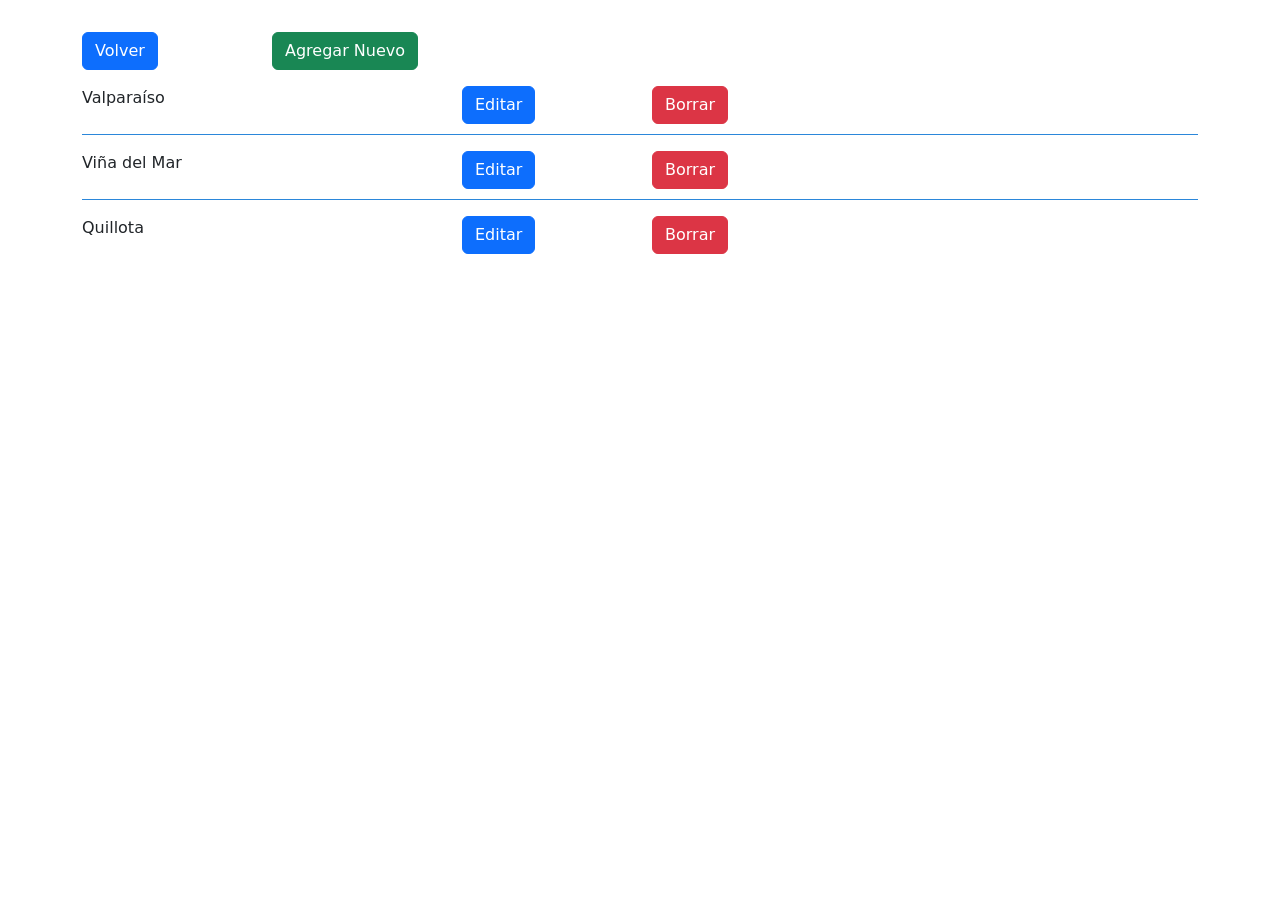
<file: admin_gimnasios.html>
<!DOCTYPE html>
<html lang="es">
<head>
	<meta charset="utf-8">
	<meta name="viewport" content="width=device-width, initial-scale=1">
	<title>Gimnasios</title>
	<link href="https://cdn.jsdelivr.net/npm/bootstrap@5.3.3/dist/css/bootstrap.min.css" rel="stylesheet" integrity="sha384-QWTKZyjpPEjISv5WaRU9OFeRpok6YctnYmDr5pNlyT2bRjXh0JMhjY6hW+ALEwIH" crossorigin="anonymous">

	<link rel="icon" href="https://cftpucv.cl/wp-content/uploads/2022/08/cropped-LOGO-isotipo-favicon-02-270x270.jpg" type="image/jpg">
	<link rel="stylesheet" href="https://cdn.jsdelivr.net/npm/bootstrap-icons@1.11.3/font/bootstrap-icons.min.css">
	<link rel="stylesheet" id="et-builder-googlefonts-cached-css" href="https://fonts.googleapis.com/css?family=Poppins:100,100italic,200,200italic,300,300italic,regular,italic,500,500italic,600,600italic,700,700italic,800,800italic,900,900italic&amp;subset=latin,latin-ext&amp;display=swap" type="text/css" media="all">
	<link rel="stylesheet" type="text/css" href="./css/styles_admin.css">
	<link rel="stylesheet" type="text/css" href="./css/styles_admin_media.css">
	
</head>
<body>

	<div class="container admin__container-adjust">
		<div class="row admin__list_item-upper-buttons">
			<div class="col-4 col-sm-2">
				<a class="btn btn-primary" href="/admin_main.html" >
					Volver
				</a>
			</div>
			<div class="col-7  col-sm-4 col-md-3">
				<a class="btn btn-success"  >
					Agregar Nuevo
				</a>
			</div>
				
		</div>
		<div class="row">
			<div class="col-12 col-sm-4">
				<p>Valparaíso</p>
			</div>
			<div class="col-3 col-sm-2 ">
				<a class="btn btn-primary" href="/admin_gimnasios_editar.html" >
					  Editar
				</a>
			</div>
			<div class="col-3 col-sm-2 ">
				<a class="btn btn-danger" >
					  Borrar
				</a>
			</div>
		</div>
		<div class="admin__separator"></div>
		<div class="row ">
			<div class="col-12 col-sm-4">
				<p>Viña del Mar</p>
			</div>
			<div class="col-3 col-sm-2 ">
				<a class="btn btn-primary" href="/admin_gimnasios_editar.html" >
					  Editar
				</a>
			</div>
			<div class="col-3 col-sm-2 ">
				<a class="btn btn-danger" >
					  Borrar
				</a>
			</div>
		</div>
		<div class="admin__separator"></div>
		<div class="row">
			<div class="col-12 col-sm-4">
				<p>Quillota</p>
			</div>
			<div class="col-3 col-sm-2">
				<a class="btn btn-primary" href="/admin_gimnasios_editar.html" >
					  Editar
				</a>
			</div>
			<div class="col-3 col-sm-2">
				<a class="btn btn-danger" >
					  Borrar
				</a>
			</div>
		</div>
		
	</div>
	
	<script src="https://cdn.jsdelivr.net/npm/bootstrap@5.3.3/dist/js/bootstrap.bundle.min.js" integrity="sha384-YvpcrYf0tY3lHB60NNkmXc5s9fDVZLESaAA55NDzOxhy9GkcIdslK1eN7N6jIeHz" crossorigin="anonymous"></script>

	<script>
		
	</script>
</body>
</html>
</file>
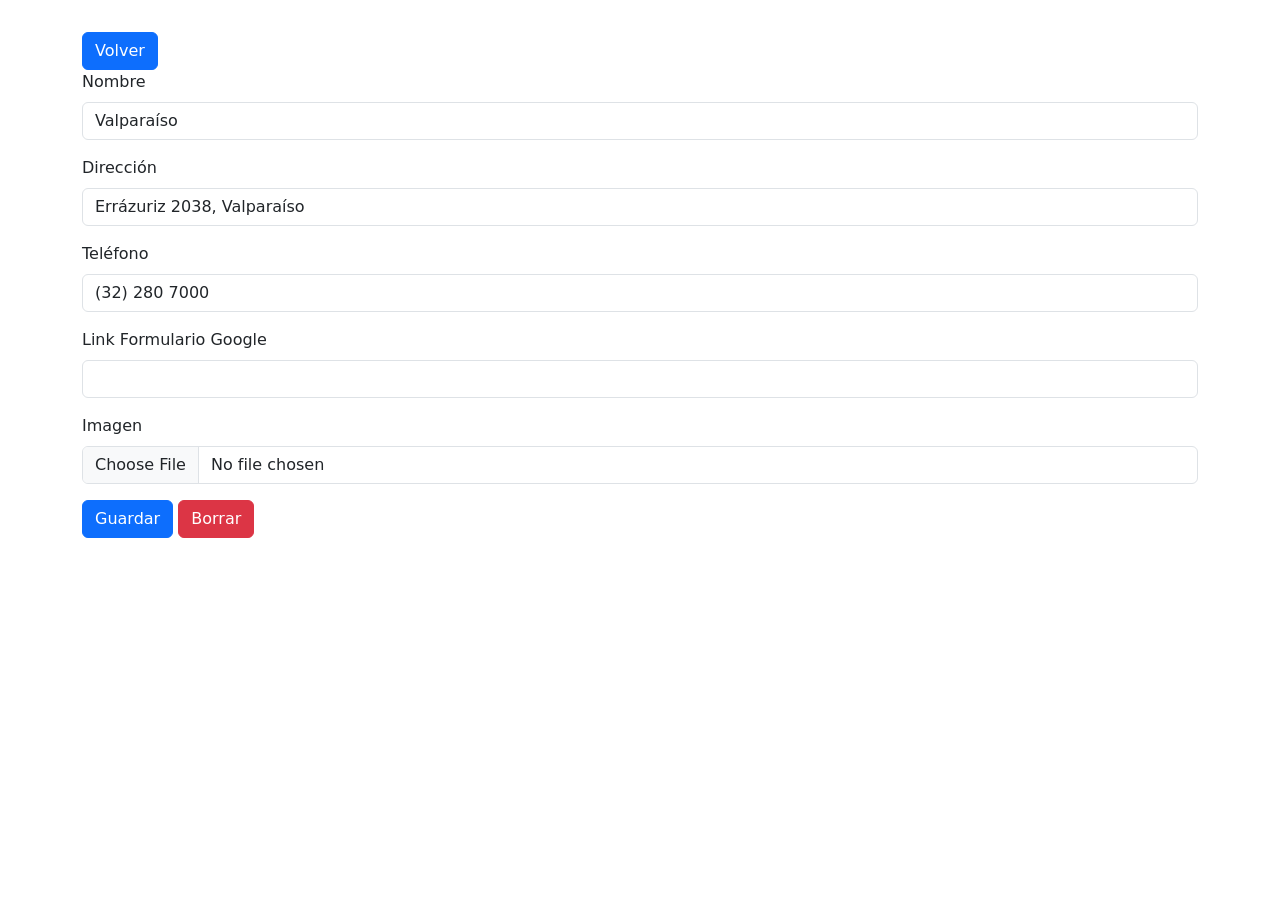
<file: admin_gimnasios_editar.html>
<!DOCTYPE html>
<html lang="es">
<head>
	<meta charset="utf-8">
	<meta name="viewport" content="width=device-width, initial-scale=1">
	<title>Edición Gimnasios</title>
	<link href="https://cdn.jsdelivr.net/npm/bootstrap@5.3.3/dist/css/bootstrap.min.css" rel="stylesheet" integrity="sha384-QWTKZyjpPEjISv5WaRU9OFeRpok6YctnYmDr5pNlyT2bRjXh0JMhjY6hW+ALEwIH" crossorigin="anonymous">

	<link rel="icon" href="https://cftpucv.cl/wp-content/uploads/2022/08/cropped-LOGO-isotipo-favicon-02-270x270.jpg" type="image/jpg">
	<link rel="stylesheet" href="https://cdn.jsdelivr.net/npm/bootstrap-icons@1.11.3/font/bootstrap-icons.min.css">
	<link rel="stylesheet" id="et-builder-googlefonts-cached-css" href="https://fonts.googleapis.com/css?family=Poppins:100,100italic,200,200italic,300,300italic,regular,italic,500,500italic,600,600italic,700,700italic,800,800italic,900,900italic&amp;subset=latin,latin-ext&amp;display=swap" type="text/css" media="all">
	<link rel="stylesheet" type="text/css" href="./css/styles_admin.css">
	<link rel="stylesheet" type="text/css" href="./css/styles_media.css">
</head>
<body>

	<div class="container admin__container-adjust">
		<div class="row admin__list_item ">
			<div class="col-1">
				<a class="btn btn-primary" href="/admin_gimnasios.html" >
					Volver
				</a>
			</div>
				
		</div>
		<form id="myForm">
		  <div class="mb-3">
		    <label for="exampleInputEmail1" class="form-label">Nombre</label>
		    <input type="email" class="form-control" id="exampleInputEmail1" aria-describedby="emailHelp" value="Valparaíso">
		  </div>
		  
		  <div class="mb-3">
		    <label for="exampleInputDireccion" class="form-label">Dirección</label>
		    <input type="text" class="form-control" id="exampleInputDireccion" aria-describedby="telefonoHelp" value="Errázuriz 2038, Valparaíso">
		  </div>

		  <div class="mb-3">
		    <label for="exampleInputTelefono" class="form-label">Teléfono</label>
		    <input type="text" class="form-control" id="exampleInputTelefono" aria-describedby="telefonoHelp" value="(32) 280 7000">
		  </div>

		  <div class="mb-3">
		    <label for="exampleInputFormulario" class="form-label">Link Formulario Google</label>
		    <input type="text" class="form-control" id="exampleInputFormulario" aria-describedby="telefonoHelp">
		  </div>

		  <div class="mb-3">
		    <label for="exampleInputFormulario" class="form-label">Imagen</label>
		    <input type="file" class="form-control" id="exampleInputFormulario" aria-describedby="telefonoHelp">
		  </div>
		  
		  <button type="submit" class="btn btn-primary" >Guardar</button>
		  <button type="submit" class="btn btn-danger" >Borrar</button>
		</form>
	</div>

		


	<script src="https://cdn.jsdelivr.net/npm/bootstrap@5.3.3/dist/js/bootstrap.bundle.min.js" integrity="sha384-YvpcrYf0tY3lHB60NNkmXc5s9fDVZLESaAA55NDzOxhy9GkcIdslK1eN7N6jIeHz" crossorigin="anonymous"></script>

	<script type="text/javascript">
		 
	</script>
</body>
</html>
</file>
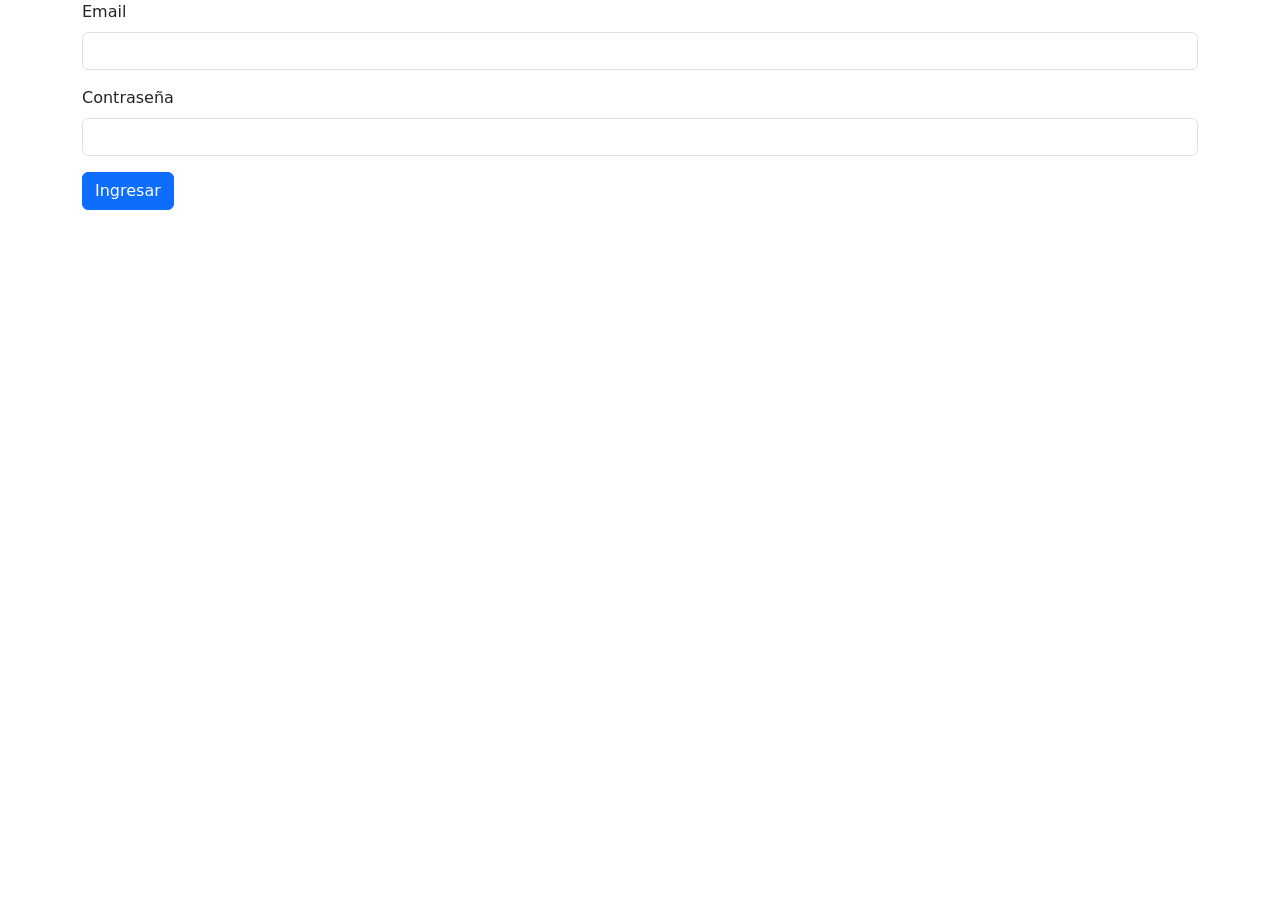
<file: admin_login.html>
<!DOCTYPE html>
<html lang="es">
<head>
	<meta charset="utf-8">
	<meta name="viewport" content="width=device-width, initial-scale=1">
	<title>Admin Login</title>
	<link href="https://cdn.jsdelivr.net/npm/bootstrap@5.3.3/dist/css/bootstrap.min.css" rel="stylesheet" integrity="sha384-QWTKZyjpPEjISv5WaRU9OFeRpok6YctnYmDr5pNlyT2bRjXh0JMhjY6hW+ALEwIH" crossorigin="anonymous">

	<link rel="icon" href="https://cftpucv.cl/wp-content/uploads/2022/08/cropped-LOGO-isotipo-favicon-02-270x270.jpg" type="image/jpg">
	<link rel="stylesheet" href="https://cdn.jsdelivr.net/npm/bootstrap-icons@1.11.3/font/bootstrap-icons.min.css">
	<link rel="stylesheet" id="et-builder-googlefonts-cached-css" href="https://fonts.googleapis.com/css?family=Poppins:100,100italic,200,200italic,300,300italic,regular,italic,500,500italic,600,600italic,700,700italic,800,800italic,900,900italic&amp;subset=latin,latin-ext&amp;display=swap" type="text/css" media="all">
	<link rel="stylesheet" type="text/css" href="./css/styles.css">
	<link rel="stylesheet" type="text/css" href="./css/styles_media.css">
</head>
<body>

	<div class="container">
		<form id="myForm">
		  <div class="mb-3">
		    <label for="exampleInputEmail1" class="form-label">Email</label>
		    <input type="email" class="form-control" id="exampleInputEmail1" aria-describedby="emailHelp">
		    <div id="emailHelp" class="form-text"></div>
		  </div>
		  <div class="mb-3">
		    <label for="exampleInputPassword1" class="form-label">Contraseña</label>
		    <input type="password" class="form-control" id="exampleInputPassword1">
		  </div>
		  <!-- <div class="mb-3 form-check">
		    <input type="checkbox" class="form-check-input" id="exampleCheck1">
		    <label class="form-check-label" for="exampleCheck1"></label>
		  </div> -->
		  <button type="submit" class="btn btn-primary" >Ingresar</button>
		</form>
	</div>

		


	<script src="https://cdn.jsdelivr.net/npm/bootstrap@5.3.3/dist/js/bootstrap.bundle.min.js" integrity="sha384-YvpcrYf0tY3lHB60NNkmXc5s9fDVZLESaAA55NDzOxhy9GkcIdslK1eN7N6jIeHz" crossorigin="anonymous"></script>

	<script type="text/javascript">
		 document.getElementById("myForm").addEventListener("submit", function (event) {
		    event.preventDefault(); // Prevent the default form submission behavior
		    window.location.href = "/admin_main.html"; // Redirect to the new URL
		  });
	</script>
</body>
</html>
</file>
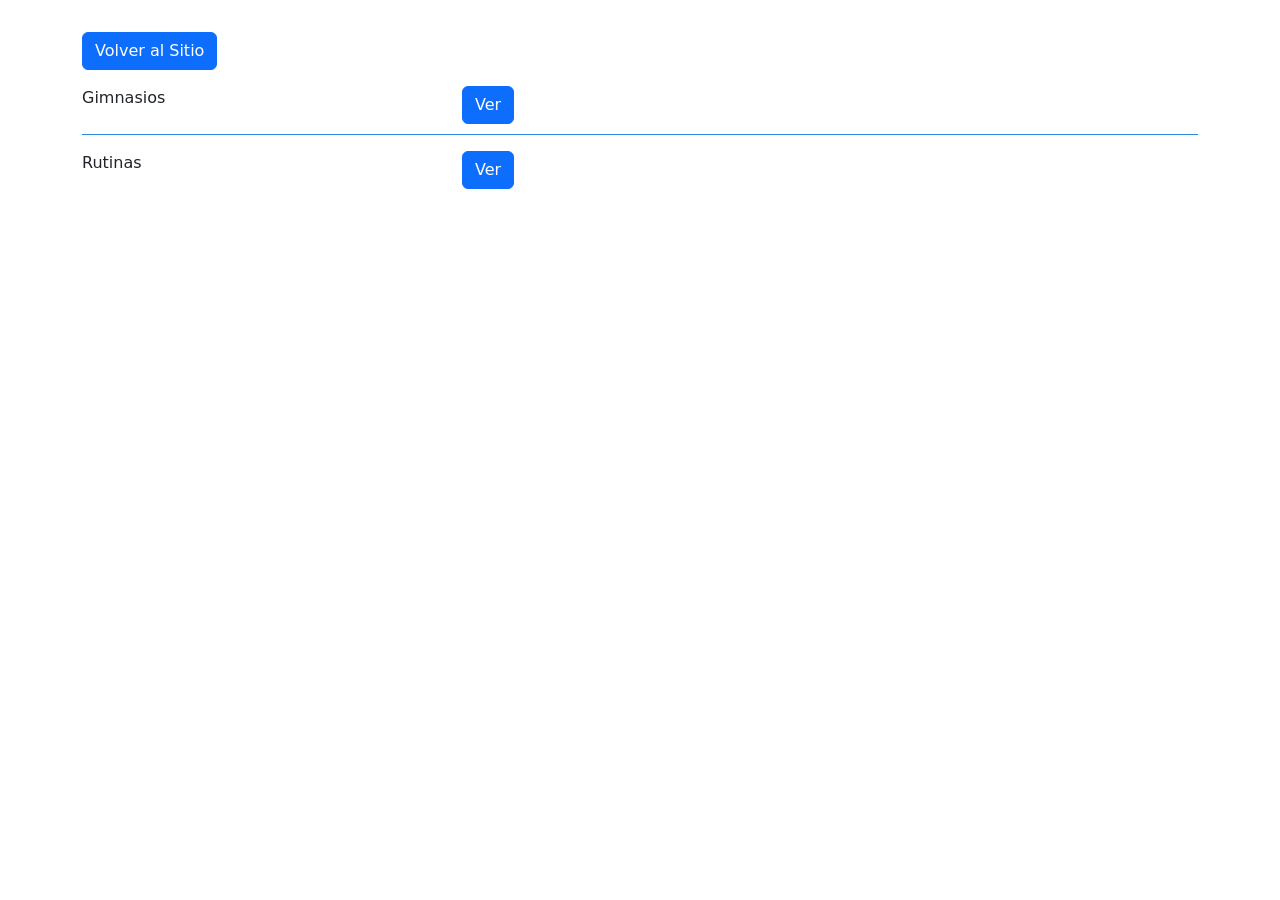
<file: admin_main.html>
<!DOCTYPE html>
<html lang="es">
<head>
	<meta charset="utf-8">
	<meta name="viewport" content="width=device-width, initial-scale=1">
	<title>Admin</title>
	<link href="https://cdn.jsdelivr.net/npm/bootstrap@5.3.3/dist/css/bootstrap.min.css" rel="stylesheet" integrity="sha384-QWTKZyjpPEjISv5WaRU9OFeRpok6YctnYmDr5pNlyT2bRjXh0JMhjY6hW+ALEwIH" crossorigin="anonymous">

	<link rel="icon" href="https://cftpucv.cl/wp-content/uploads/2022/08/cropped-LOGO-isotipo-favicon-02-270x270.jpg" type="image/jpg">
	<link rel="stylesheet" href="https://cdn.jsdelivr.net/npm/bootstrap-icons@1.11.3/font/bootstrap-icons.min.css">
	<link rel="stylesheet" id="et-builder-googlefonts-cached-css" href="https://fonts.googleapis.com/css?family=Poppins:100,100italic,200,200italic,300,300italic,regular,italic,500,500italic,600,600italic,700,700italic,800,800italic,900,900italic&amp;subset=latin,latin-ext&amp;display=swap" type="text/css" media="all">
	<link rel="stylesheet" type="text/css" href="./css/styles_admin.css">
	<link rel="stylesheet" type="text/css" href="./css/styles_admin_media.css">
	
</head>
<body>

	<div class="container admin__container-adjust">
		<div class="row  admin__list_item-upper-buttons">
			<div class="col-3 col-sm-2">
				<a class="btn btn-primary" href="/index.html" >
					Volver al Sitio
				</a>
			</div>
			
				
		</div>
		<div class="row ">
			<div class="col-12 col-sm-4 ">
				<p>Gimnasios</p>
			</div>
			<div class="col-12 col-sm-1 ">
				<a class="btn btn-primary" href="/admin_gimnasios.html" >
					  Ver
				</a>
			</div>
		</div>
		<div class="admin__separator"></div>
		<div class="row ">
			<div class="col-12 col-sm-4">
				<p>Rutinas</p>
			</div>
			<div class="col-12 col-sm-1">
				<a class="btn btn-primary" href="/admin_rutinas.html" >
					  Ver
				</a>
			</div>
		</div>
	</div>
	
	<script src="https://cdn.jsdelivr.net/npm/bootstrap@5.3.3/dist/js/bootstrap.bundle.min.js" integrity="sha384-YvpcrYf0tY3lHB60NNkmXc5s9fDVZLESaAA55NDzOxhy9GkcIdslK1eN7N6jIeHz" crossorigin="anonymous"></script>

	<script>
		
	</script>
</body>
</html>
</file>
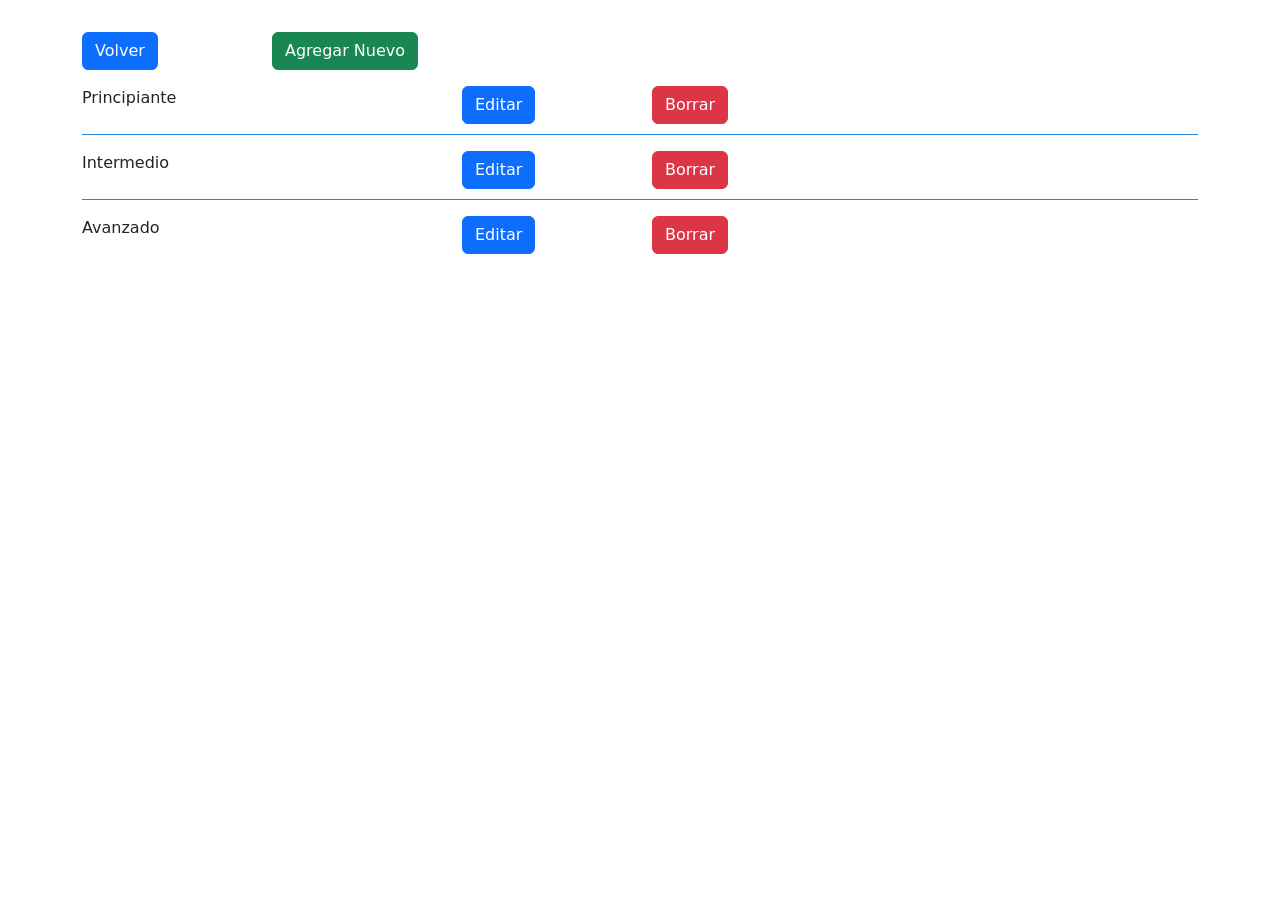
<file: admin_rutinas.html>
<!DOCTYPE html>
<html lang="es">
<head>
	<meta charset="utf-8">
	<meta name="viewport" content="width=device-width, initial-scale=1">
	<title>Rutinas</title>
	<link href="https://cdn.jsdelivr.net/npm/bootstrap@5.3.3/dist/css/bootstrap.min.css" rel="stylesheet" integrity="sha384-QWTKZyjpPEjISv5WaRU9OFeRpok6YctnYmDr5pNlyT2bRjXh0JMhjY6hW+ALEwIH" crossorigin="anonymous">

	<link rel="icon" href="https://cftpucv.cl/wp-content/uploads/2022/08/cropped-LOGO-isotipo-favicon-02-270x270.jpg" type="image/jpg">
	<link rel="stylesheet" href="https://cdn.jsdelivr.net/npm/bootstrap-icons@1.11.3/font/bootstrap-icons.min.css">
	<link rel="stylesheet" id="et-builder-googlefonts-cached-css" href="https://fonts.googleapis.com/css?family=Poppins:100,100italic,200,200italic,300,300italic,regular,italic,500,500italic,600,600italic,700,700italic,800,800italic,900,900italic&amp;subset=latin,latin-ext&amp;display=swap" type="text/css" media="all">
	<link rel="stylesheet" type="text/css" href="./css/styles_admin.css">
	<link rel="stylesheet" type="text/css" href="./css/styles_admin_media.css">
	
</head>
<body>

	<div class="container admin__container-adjust">
		<div class="row  admin__list_item-upper-buttons">
			<div class="col-4 col-sm-2">
				<a class="btn btn-primary" href="/admin_main.html" >
					Volver
				</a>
			</div>
			<div class="col-7  col-sm-4 col-md-3">
				<a class="btn btn-success"  >
					Agregar Nuevo
				</a>
			</div>
				
		</div>
		<div class="row">
			<div class="col-12 col-sm-4">
				<p>Principiante</p>
			</div>
			<div class="col-3 col-sm-2 ">
				<a class="btn btn-primary" href="/admin_rutinas_editar.html" >
					  Editar
				</a>
			</div>
			<div class="col-3 col-sm-2 ">
				<a class="btn btn-danger" >
					  Borrar
				</a>
			</div>
		</div>
		<div class="admin__separator"></div>
		<div class="row">
			<div class="col-12 col-sm-4">
				<p>Intermedio</p>
			</div>
			<div class="col-3 col-sm-2">
				<a class="btn btn-primary" href="/admin_rutinas_editar.html" >
					  Editar
				</a>
			</div>
			<div class="col-3 col-sm-2">
				<a class="btn btn-danger" >
					  Borrar
				</a>
			</div>
		</div>
		<div class="admin__separator"></div>
		<div class="row">
			<div class="col-12 col-sm-4">
				<p>Avanzado</p>
			</div>
			<div class="col-3 col-sm-2 ">
				<a class="btn btn-primary" href="/admin_rutinas_editar.html" >
					  Editar
				</a>
			</div>
			<div class="col-3 col-sm-2 ">
				<a class="btn btn-danger" >
					  Borrar
				</a>
			</div>
		</div>
		
	</div>
	
	<script src="https://cdn.jsdelivr.net/npm/bootstrap@5.3.3/dist/js/bootstrap.bundle.min.js" integrity="sha384-YvpcrYf0tY3lHB60NNkmXc5s9fDVZLESaAA55NDzOxhy9GkcIdslK1eN7N6jIeHz" crossorigin="anonymous"></script>

	<script>
		
	</script>
</body>
</html>
</file>
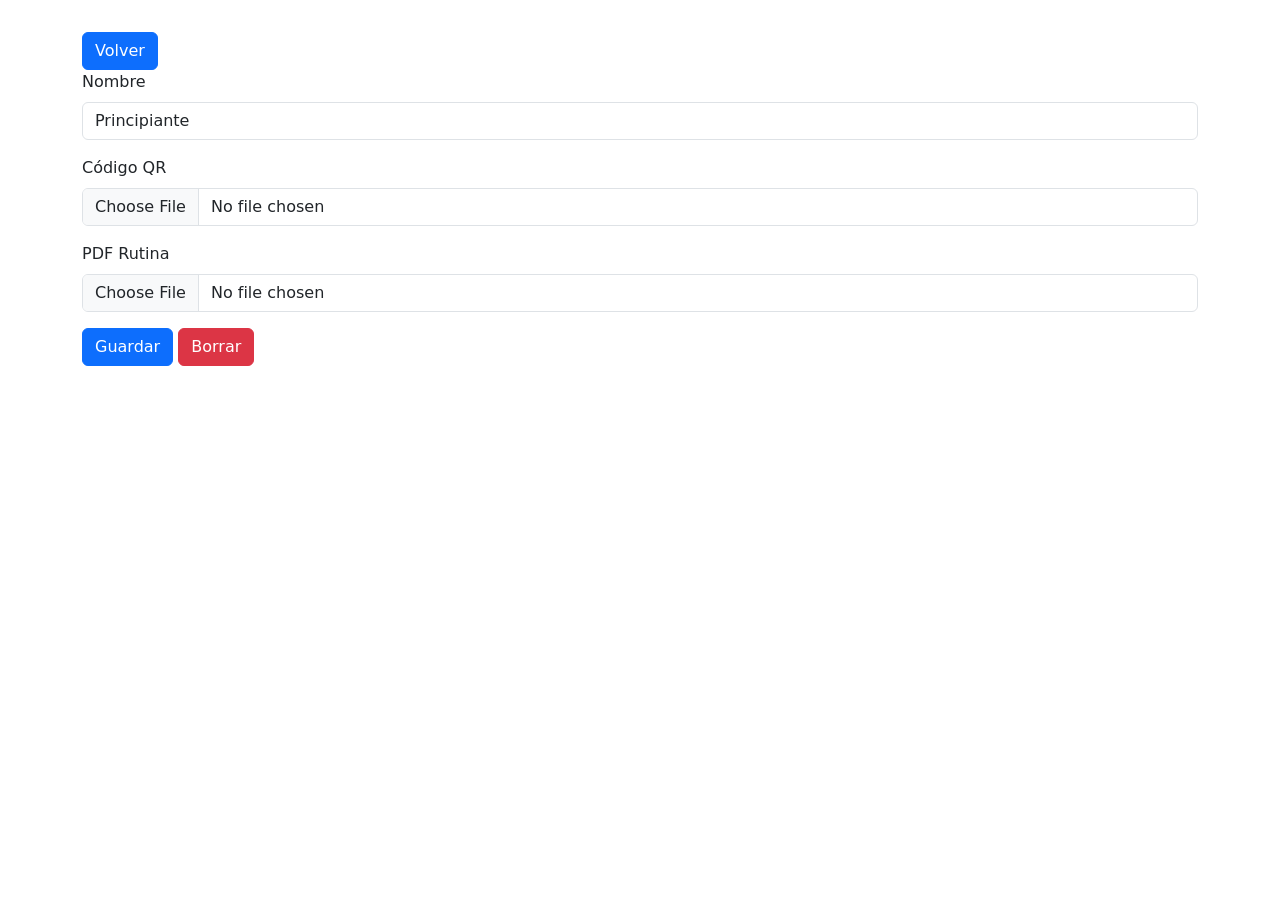
<file: admin_rutinas_editar.html>
<!DOCTYPE html>
<html lang="es">
<head>
	<meta charset="utf-8">
	<meta name="viewport" content="width=device-width, initial-scale=1">
	<title>Edición Rutinas</title>
	<link href="https://cdn.jsdelivr.net/npm/bootstrap@5.3.3/dist/css/bootstrap.min.css" rel="stylesheet" integrity="sha384-QWTKZyjpPEjISv5WaRU9OFeRpok6YctnYmDr5pNlyT2bRjXh0JMhjY6hW+ALEwIH" crossorigin="anonymous">

	<link rel="icon" href="https://cftpucv.cl/wp-content/uploads/2022/08/cropped-LOGO-isotipo-favicon-02-270x270.jpg" type="image/jpg">
	<link rel="stylesheet" href="https://cdn.jsdelivr.net/npm/bootstrap-icons@1.11.3/font/bootstrap-icons.min.css">
	<link rel="stylesheet" id="et-builder-googlefonts-cached-css" href="https://fonts.googleapis.com/css?family=Poppins:100,100italic,200,200italic,300,300italic,regular,italic,500,500italic,600,600italic,700,700italic,800,800italic,900,900italic&amp;subset=latin,latin-ext&amp;display=swap" type="text/css" media="all">
	<link rel="stylesheet" type="text/css" href="./css/styles_admin.css">
	<link rel="stylesheet" type="text/css" href="./css/styles_media.css">
</head>
<body>

	<div class="container admin__container-adjust">
		<div class="row admin__list_item ">
			<div class="col-1">
				<a class="btn btn-primary" href="/admin_rutinas.html" >
					Volver
				</a>
			</div>
				
		</div>
		<form id="myForm">
		  <div class="mb-3">
		    <label for="exampleInputEmail1" class="form-label">Nombre</label>
		    <input type="email" class="form-control" id="exampleInputEmail1" aria-describedby="emailHelp" value="Principiante">
		  </div>


		  <div class="mb-3">
		    <label for="exampleInputQR" class="form-label">Código QR</label>
		    <input type="file" class="form-control" id="exampleInputQR" aria-describedby="telefonoHelp">
		  </div>

		  <div class="mb-3">
		    <label for="exampleInputPDF" class="form-label">PDF Rutina</label>
		    <input type="file" class="form-control" id="exampleInputPDF" aria-describedby="telefonoHelp">
		  </div>
		  
		  <button type="submit" class="btn btn-primary" >Guardar</button>
		  <button type="submit" class="btn btn-danger" >Borrar</button>
		</form>
	</div>

		


	<script src="https://cdn.jsdelivr.net/npm/bootstrap@5.3.3/dist/js/bootstrap.bundle.min.js" integrity="sha384-YvpcrYf0tY3lHB60NNkmXc5s9fDVZLESaAA55NDzOxhy9GkcIdslK1eN7N6jIeHz" crossorigin="anonymous"></script>

	<script type="text/javascript">
		 
	</script>
</body>
</html>
</file>
<file: css/styles_admin.css>
.admin__separator{
	width: 100%;
	border-bottom: 1px solid #2b87da;
	margin-top: 0.5rem;
	margin-bottom: 1rem;
}

.admin__container-adjust{
	margin-top: 2rem;
}

.admin__list_item-upper-buttons {
	margin-bottom: 1rem;
	
}
</file>
<file: css/styles_admin_media.css>
@media (max-width: 576px) {
  
  
}
</file>
<file: css/styles_media.css>
@media (max-width: 720px) {
  .gym__picture-band {
    height: 17rem;

    padding-left: 5rem;
    padding-right: 5rem;

  }
  .gym__picture-band h1{
  
    font-size: 40px;
    
  }
}


@media (min-width: 768px) and (max-width: 992px) {
  .gym__footer{
    padding-left: 7rem;
    padding-right: 7rem;

  }
}

@media (min-width: 576px) and (max-width: 768px) {
  .gym__footer{
    padding-left: 5rem;
    padding-right: 5rem;

  }
  .gym__footer p{
    text-align: center;
  }

  .gym__footer-div-icons{
    text-align: center;
  }
}

@media (max-width: 576px) {
  .gym__footer{
    padding-left: 1.5rem;
    padding-right: 1.5rem;

  }

  .gym__footer p{
    text-align: center;
  }

  .gym__footer-div-icons{
    text-align: center;
  }

}
</file>
<file: css/styles.css>
.separator {
	width: 100%;
	border-bottom: 2px dashed #2b87da;
	margin-top: 0.5rem;
	margin-bottom: 1rem;
}

.gym__section-title{
	color: #0C71C3;
	font-family: 'Poppins',Helvetica,Arial,Lucida,sans-serif;
  	font-weight: 300;
  	font-size: 40px;
/*  	letter-spacing: 1px;*/
  	text-align: center;
}

.gym__subheader {
	color: #0C71C3;
	font-family: 'Poppins',Helvetica,Arial,Lucida,sans-serif;
  	font-weight: 300;
  	font-size: 26px;
  	letter-spacing: 1px;
/*  	line-height: 1.7em;*/
  	word-wrap: break-word;
  	margin: 0;
}

.gym__header {
	color: #ff9400;
	font-family: 'Poppins', Helvetica, Arial, Lucida, sans-serif;
  	font-size: 39px;
/*  	line-height: 1.7em;*/
    font-weight: 500;
  	margin: 0;
    
}

.gym__address{
	font-family: 'Poppins',Helvetica,Arial,Lucida,sans-serif;
	font-weight: 300;
	color: #666;
  	line-height: 1.7em;
  	font-size: 14px;
}

.gym__button{
	border: 2px solid transparent;
	padding: .3em 2em .3em .7em;
	color: #FFFFFF !important;
	border-radius: 40px;
	font-family: 'Poppins',Helvetica,Arial,Lucida,sans-serif !important;
	background-color: #ff9400;
	font-size: 20px;
  	font-weight: 500;
}

.gym__row{
	margin-top: 3.5rem;
	margin-bottom: 3.5rem;
}

.gym__row-section-title{
	margin-top: 2rem;
	margin-bottom: 0;
}

.gym__navbar-wrapper{
	flex: wrap;
}

.gym__navbar-upper-band{
	background-color: #f2f2f2;
	width: 100%;
	
	
}

.gym__navbar-upper-band ul{
	
	flex-direction: row-reverse;
}


.gym__navbar{
	background-color: white;
}

.gym__navbar-image{
	width: 10rem;
}

.gym_navbar-item {
	color: #4f4f4f !important;
	font-size: 16px;
	font-family: Open Sans,Arial,sans-serif;
	font-weight: 600;

}

.gym_navbar-item2 {
	color: black !important;
	font-size: 14px;
	font-weight: 600;
	font-family: Open Sans, Arial, sans-serif;
	padding-right: 1.5rem;

}

.gym__navbar-upper-band__icon{
	color: #000;
	font-size: 1rem;
	padding-right: 1.5rem;
}

.gym__navbar-upper-band__nav-item-icon{
	margin-top: 0.5rem;
}

.gym__picture-band {
	background-image: url(https://cftpucv.cl/wp-content/uploads/2023/03/fondo-sede-web-scaled.jpg) !important;
	background-position: 50%;
	background-size: cover;
	margin-top: 5rem;
	width: 100%;
	height: 13rem;

	display: flex;
	justify-content: center;
	align-items: center;  
	word-wrap: break-word;

	text-align: center;
}

.gym__picture-band h1{
	color: white;
/*	line-height: 1.1em;*/
	font-size: 53px;
	font-family: 'Poppins',Helvetica,Arial,Lucida,sans-serif;
	font-weight: 300;
}

.gym__picture-band span{
	font-weight: 700 !important;
}

.gym__footer{
	background-color: #1f1f1f;;
	/*min-height: 5rem;
	height: auto;*/
	width: 100%;
	padding-left: 10rem;
	padding-right: 10rem;

	min-height: 5rem;
  	display: flex;
  	flex-direction: column; 
   

}

.gym__footer-div-icons{
	text-align: right;
}

.gym__footer-icon{
	color: #666;
	font-size: 1.5rem;
	padding-left: 1rem;
	
}

.gym__footer p{
	text-align: left;
	color: #666;
	float: left;
}

.gym__routines__container{

	background-color: #f2f2f2;
	padding-top: 0.4rem;

}
</file>
